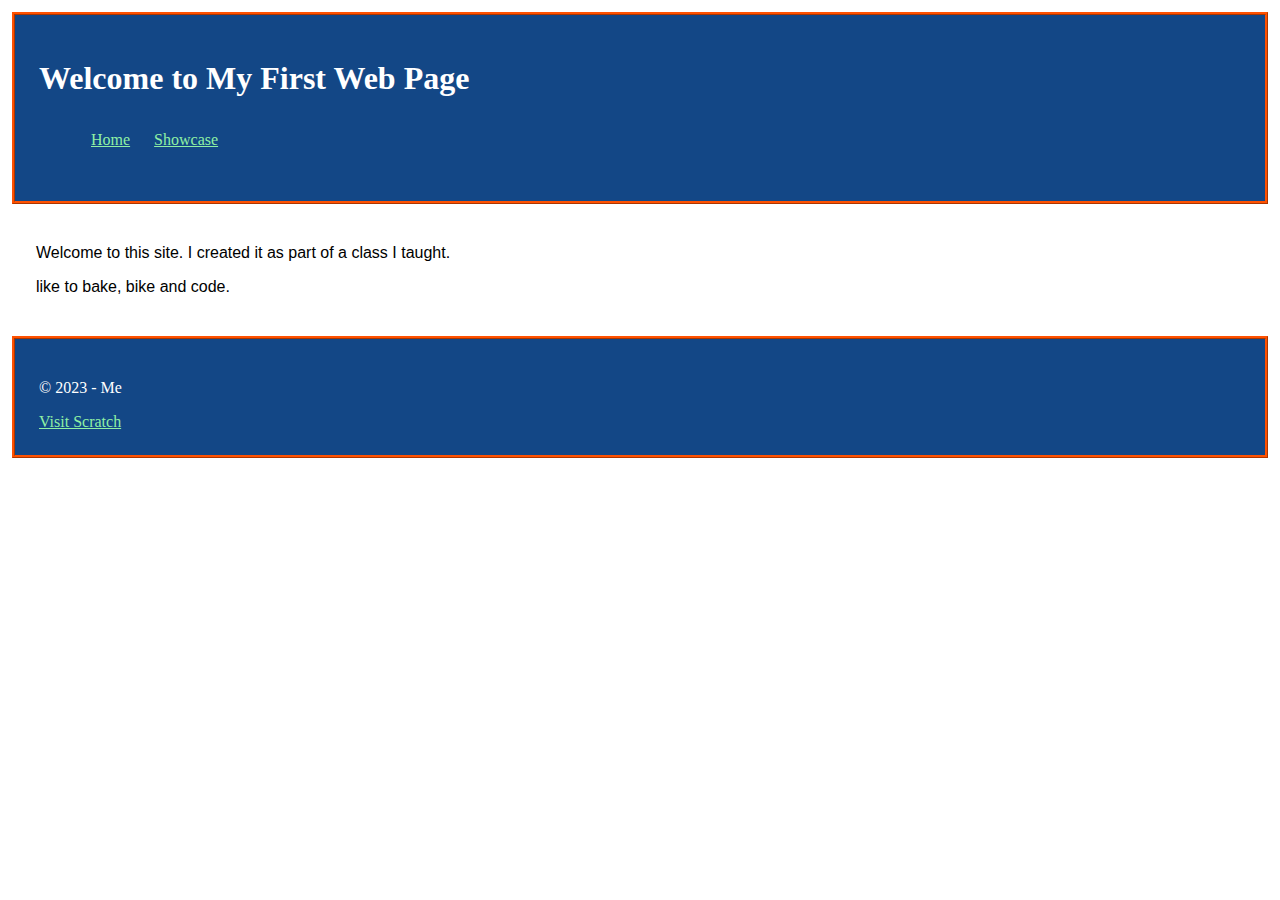
<file: index.html>
<!DOCTYPE html>
<html>
  <head>
    <link rel="stylesheet" href="/css/styles.css">
    <title>My First Web Page</title>
  </head>
  <body>
    <header>
      <h1>Welcome to My First Web Page</h1>
      <nav>
        <ul>
          <li><a href="index.html">Home</a></li>
          <li><a href="showcase.html">Showcase</a></li>
        </ul>
      </nav>
    </header>
    <section id="intro">
      <article>
        <p>Welcome to this site. I created it as part of a class I taught.</p>
        <p> like to bake, bike and code.</p>
      </article>
    </section>    
    <footer>
      <p>&#169; 2023 - Me</p>
      <a href="https://scratch.mit.edu">Visit Scratch</a>
    </footer>    
  </body>
</html>
</file>
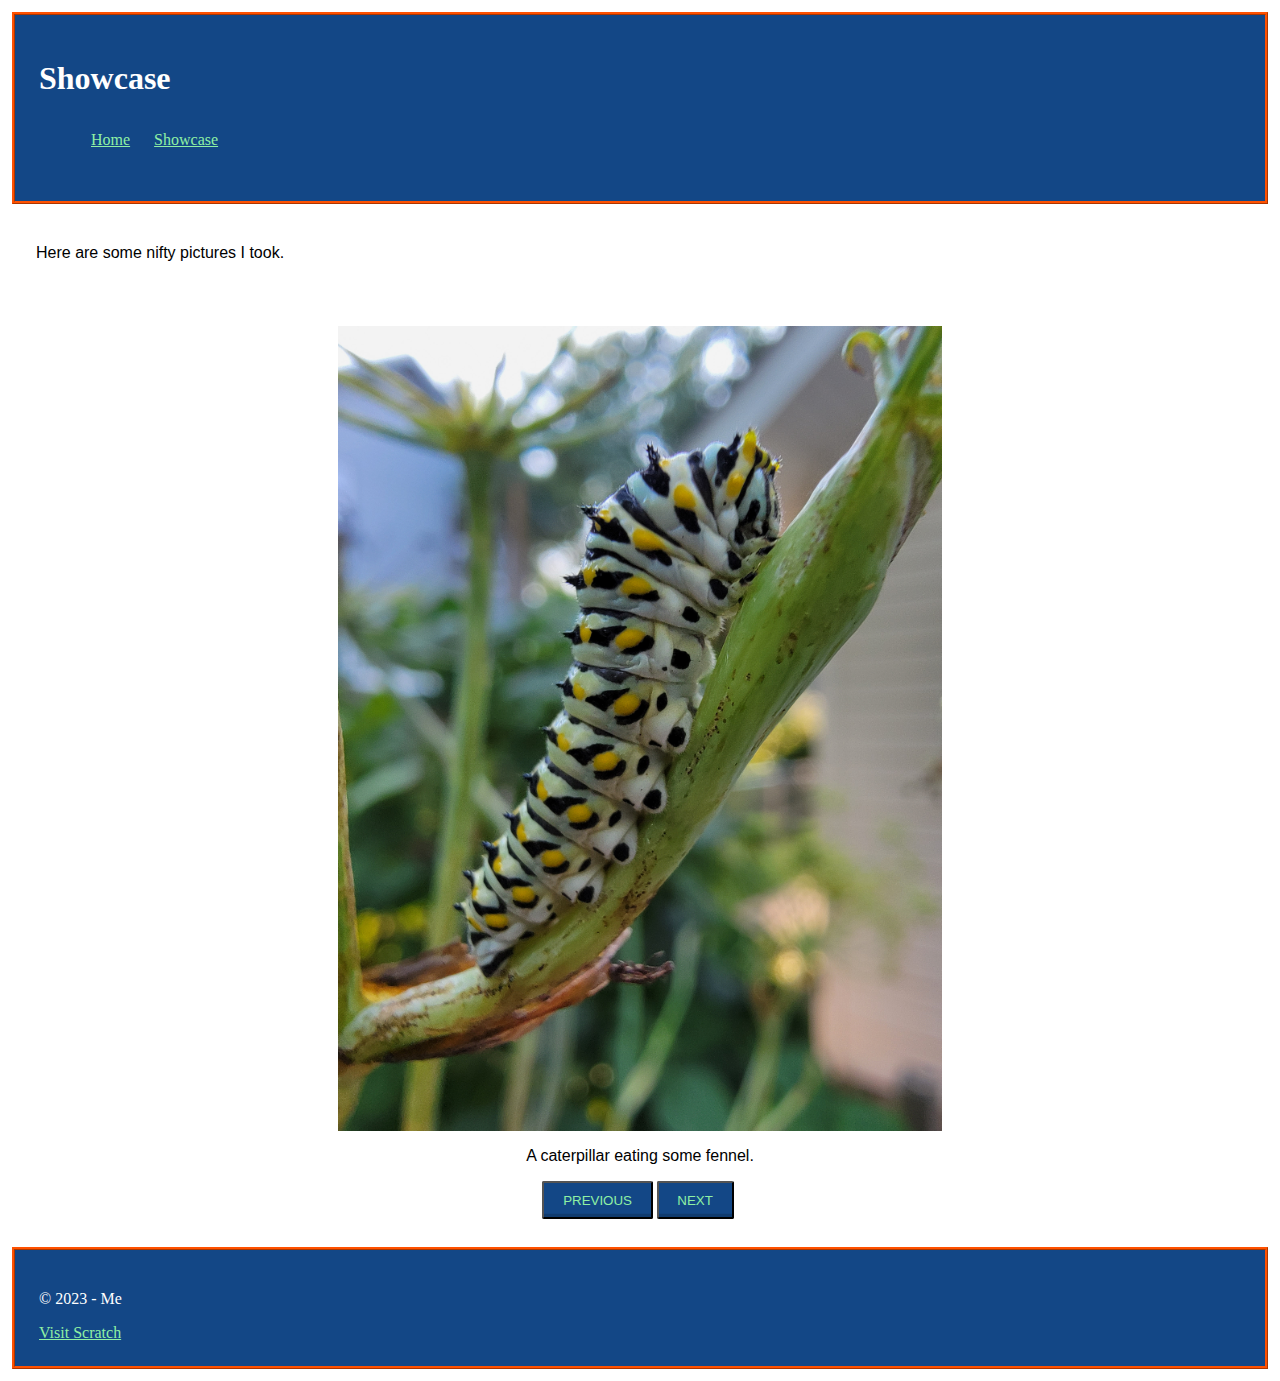
<file: showcase.html>
<!DOCTYPE html>
<html>
  <head>
    <link rel="stylesheet" href="/css/styles.css">
    <title>Showcase</title>
  </head>
  <body>
    <header>
      <h1>Showcase</h1>
      <nav>
        <ul>
          <li><a href="index.html">Home</a></li>
          <li><a href="showcase.html">Showcase</a></li>
        </ul>
      </nav>
    </header>
    <section id="intro">
      <article>
        <p>Here are some nifty pictures I took.</p>
      </article>
    </section>
    <section id="showcase">
      <img id="showcase-image" src="" alt="">
      <p id="showcase-description">A caterpillar eating fennel.</p>
      <section id="showcase-buttons">
        <button id="prev-button" class="showcase-button">Previous</button>
        <button id="next-button" class="showcase-button">Next</button>
      </section>      
    </section>
    <footer>
      <p>&#169; 2023 - Me</p>
      <a href="https://scratch.mit.edu">Visit Scratch</a>
    </footer> 
    <script type="text/javascript" src="/js/script.js"></script>   
  </body>
</html>
</file>
<file: css/styles.css>
:root {
    --theme-primary: #134786;
    --theme-secondary: #8ff0a4;
    --theme-alert: #ff5100;
    --theme-normal-font: 'Segoe UI', Tahoma, Geneva, Verdana, sans-serif;
    --theme-alternate-font: Georgia, 'Times New Roman', Times, serif;
}

body {
    font-family: var(--theme-normal-font);
    margin: 0;
    padding: 0;
    display: flex;
    flex-direction: column;
    flex-wrap: wrap;
    padding: 12px;
}

a,
a:hover {
    color: var(--theme-primary);
}

header {
    flex: 1;
    font-family: var(--theme-alternate-font);
    color: white;
    background-color: var(--theme-primary);
    border-color: var(--theme-alert);
    border-width: 3px;
    border-style: ridge;
    padding: 24px;
    /* padding-left: 24px;
    padding-top: 24px;
    padding-right: 24px;
    padding-bottom: 24px; */
}

header a,
header a:hover {
    color: var(--theme-secondary);
}

header>nav>ul {
    list-style: none;
    padding: auto;
    display: flex;
    flex-direction: row;
    /* flex-basis: ; */
}

header>nav>ul li {
    padding: 12px;
}

#intro {
    flex: 1;
    padding: 24px;
}

#showcase {
    flex: 2;
    padding: 24px;
    display: flex;
    flex-direction: column;
    align-items: center;
}

#showcase-image {
    flex: 3;
    max-width: 50%;
}

#showcase-buttons {
    flex: 1;
    max-width: 50%;
    display: flex;
    flex-direction: row;
    align-items: center;
}

.showcase-button {
    display: inline-block;
    padding: 0.7em 1.4em;
    margin: 0 0.3em 0.3em 0;
    border-radius: 0.15em;
    box-sizing: border-box;
    text-decoration: none;
    text-transform: uppercase;
    font-weight: 400;
    color: var(--theme-secondary);
    background-color: var(--theme-primary);
    box-shadow: inset 0 -0.6em 0 -0.35em rgba(0, 0, 0, 0.17);
    text-align: center;
    position: relative;
}

footer {
    flex: 1;
    font-family: var(--theme-alternate-font);
    color: white;
    background-color: var(--theme-primary);
    border-color: var(--theme-alert);
    border-width: 3px;
    border-style: ridge;
    padding: 24px;
}

footer a,
footer a:hover {
    color: var(--theme-secondary);
}
</file>
